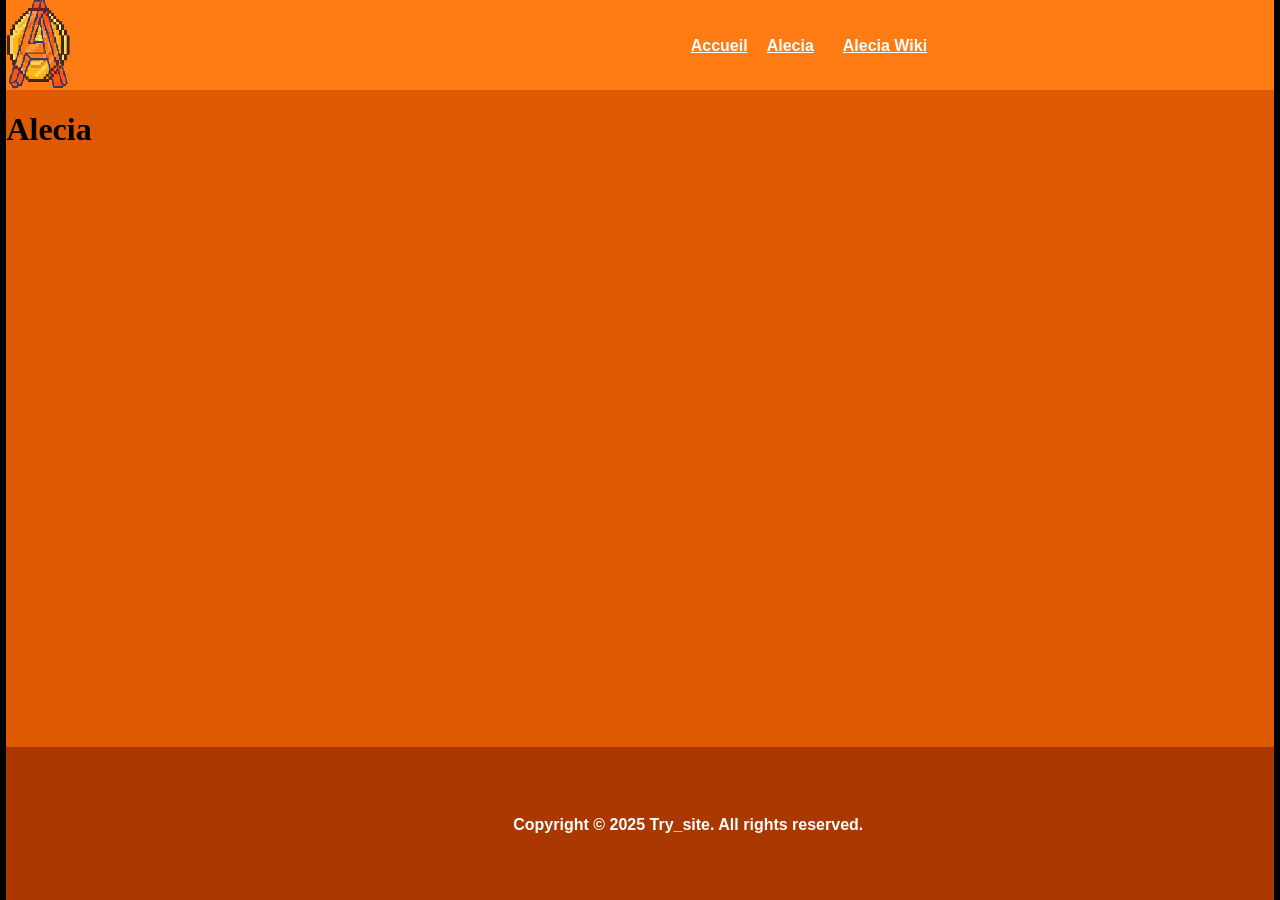
<file: pages/Alecia/Alecia.html>
<!DOCTYPE html>
<html lang="fr">
<head>
    <meta charset="UTF-8">
    <meta name="viewport" content="width=device-width, initial-scale=1.0">
    <title>Alecia</title>
    <link rel="stylesheet" href="Alecia.css">

    <link rel="icon" href="../../images/AleciaIcon.png" sizes="131x173">
</head>
<body>
    <div id="barG"></div>
    <div id="header">
        <img id="header-icon" href="./Alecia.html" src="../../images/AleciaIcon.png">
        <a id="header-Accueil" href="../../index.html">Accueil</a>
        <a id="header-MyProject" href="./Alecia.html">Alecia</a>
        <a id="header-Alecia" href="./pages/Wiki/wikihome.html">Alecia Wiki</a>
    </div>
    <div id="content">
        <h1>Alecia</h1>
        <div id="footer">
            <div id="footer-text">Copyright © 2025 Try_site. All rights reserved.</div>
        </div>
    </div>
    <div id="barD"></div>
</body>
</html>
</file>
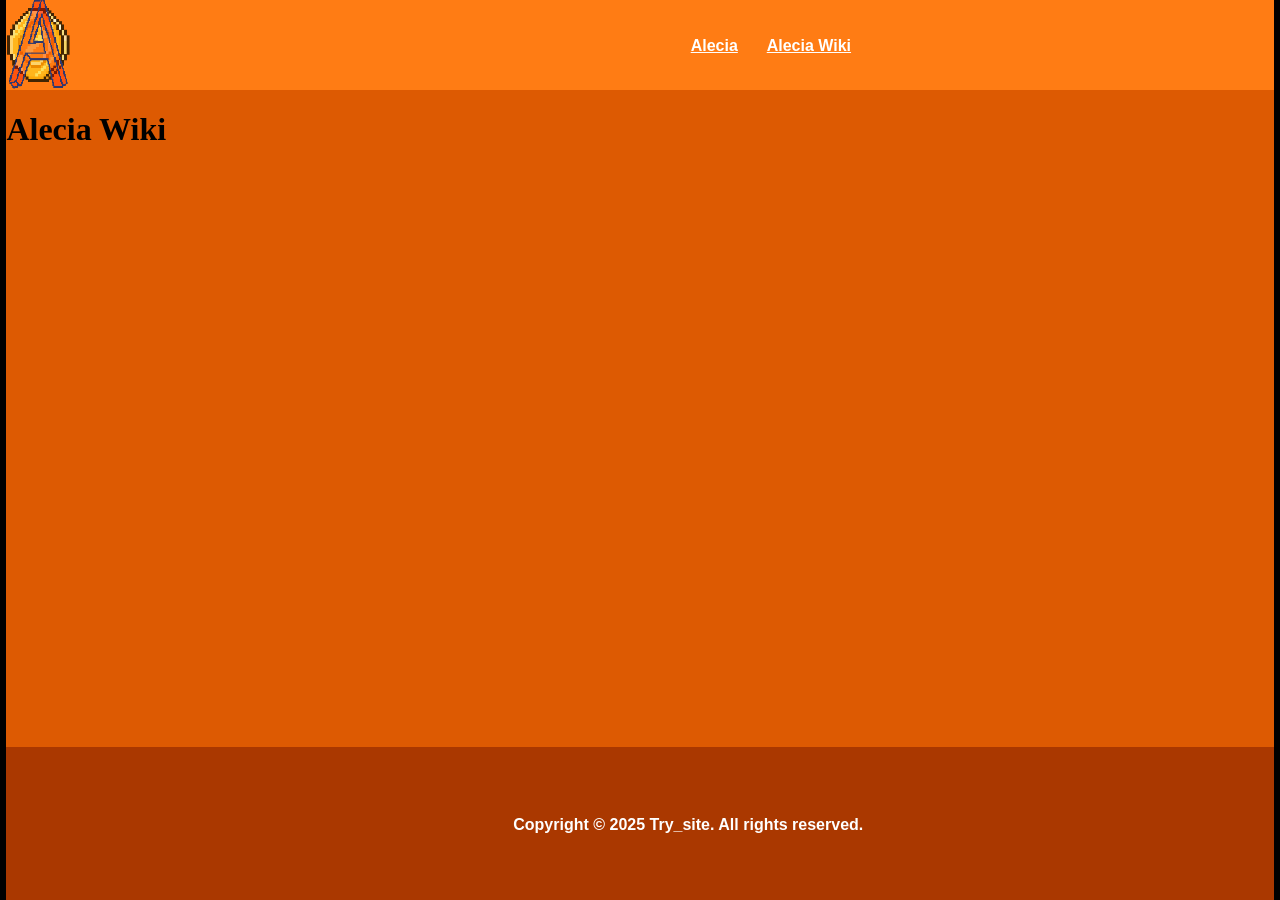
<file: pages/Alecia/pages/Wiki/wikihome.html>
<!DOCTYPE html>
<html lang="fr">
<head>
    <meta charset="UTF-8">
    <meta name="viewport" content="width=device-width, initial-scale=1.0">
    <title>Alecia Wiki</title>
    <link rel="stylesheet" href="wikihome.css">

    <link rel="icon" href="../../../../images/AleciaIcon.png" sizes="131x173">
</head>
<body>
    <div id="barG"></div>
    <div id="header">
        <img id="header-icon" href="./Alecia.html" src="../../../../images/AleciaIcon.png">
        <a id="header-Accueil" href="../../Alecia.html">Alecia</a>
        <a id="header-MyProject" href="./wikihome.html">Alecia Wiki</a>
        <a id="header-Alecia" href="./pages/Wiki/wikihome.html"></a>
    </div>
    <div id="content">
        <h1>Alecia Wiki</h1>
        <div id="footer">
            <div id="footer-text">Copyright © 2025 Try_site. All rights reserved.</div>
        </div>
    </div>
    <div id="barD"></div>
</body>
</html>
</file>
<file: pages/Alecia/Alecia.css>
#barG {
    height: 100%;
    width: 0.5%;
    background-color: #000;
    position: fixed;
    top: 0;
    left: 0;
    right: 0;
    z-index: 1000;
}

#barD {
    height: 100%;
    width: 0.5%;
    background-color: #000;
    position: fixed;
    bottom: 0;
    left: 99.5%;
    right: 0;
    z-index: 1000;
}

#header {
    height: 10%;
    background-color: #ff7c14;
    width: 99%;
    position: fixed;
    top: 0;
    left: 0.5%;
    right: 0;
    z-index: 1000;
}

#content {
    height: 90%;
    background-color: #dd5a02;
    top: 10%;
    position: fixed;
    left: 0.5%;
    right: 0;
    z-index: 1000;
}

#footer {
    height: 17%;
    width: 99%;
    background-color: #aa3800;
    position: fixed;
    bottom: 0%;
    left: 0.5%;
    right: 0;
    z-index: 1000;
}

#header-icon {
    width: 5%;
    height: 100%;
}

#footer-text {
    color: #fff;
    font-size: 16px;
    font-weight: bold;
    text-align: center;
    line-height: 17%;
    font-family: Arial, sans-serif;
    position: absolute;
    top: 50%;
    left: 40%;
}

#header-Accueil {
    color: #fff;
    font-size: 16px;
    font-weight: bold;
    text-align: center;
    line-height: 10%;
    font-family: Arial, sans-serif;
    position: absolute;
    top: 50%;
    left: 54%;
}

#header-MyProject {
    color: #fff;
    font-size: 16px;
    font-weight: bold;
    text-align: center;
    line-height: 10%;
    font-family: Arial, sans-serif;
    position: absolute;
    top: 50%;
    left: 60%;
}

#header-Alecia {
    color: #fff;
    font-size: 16px;
    font-weight: bold;
    text-align: center;
    line-height: 10%;
    font-family: Arial, sans-serif;
    position: absolute;
    top: 50%;
    left: 66%;
}
</file>
<file: pages/Alecia/pages/Wiki/wikihome.css>
#barG {
    height: 100%;
    width: 0.5%;
    background-color: #000;
    position: fixed;
    top: 0;
    left: 0;
    right: 0;
    z-index: 1000;
}

#barD {
    height: 100%;
    width: 0.5%;
    background-color: #000;
    position: fixed;
    bottom: 0;
    left: 99.5%;
    right: 0;
    z-index: 1000;
}

#header {
    height: 10%;
    background-color: #ff7c14;
    width: 99%;
    position: fixed;
    top: 0;
    left: 0.5%;
    right: 0;
    z-index: 1000;
}

#content {
    height: 90%;
    background-color: #dd5a02;
    top: 10%;
    position: fixed;
    left: 0.5%;
    right: 0;
    z-index: 1000;
}

#footer {
    height: 17%;
    width: 99%;
    background-color: #aa3800;
    position: fixed;
    bottom: 0%;
    left: 0.5%;
    right: 0;
    z-index: 1000;
}

#header-icon {
    width: 5%;
    height: 100%;
}

#footer-text {
    color: #fff;
    font-size: 16px;
    font-weight: bold;
    text-align: center;
    line-height: 17%;
    font-family: Arial, sans-serif;
    position: absolute;
    top: 50%;
    left: 40%;
}

#header-Accueil {
    color: #fff;
    font-size: 16px;
    font-weight: bold;
    text-align: center;
    line-height: 10%;
    font-family: Arial, sans-serif;
    position: absolute;
    top: 50%;
    left: 54%;
}

#header-MyProject {
    color: #fff;
    font-size: 16px;
    font-weight: bold;
    text-align: center;
    line-height: 10%;
    font-family: Arial, sans-serif;
    position: absolute;
    top: 50%;
    left: 60%;
}

#header-Alecia {
    color: #fff;
    font-size: 16px;
    font-weight: bold;
    text-align: center;
    line-height: 10%;
    font-family: Arial, sans-serif;
    position: absolute;
    top: 50%;
    left: 66%;
}
</file>
